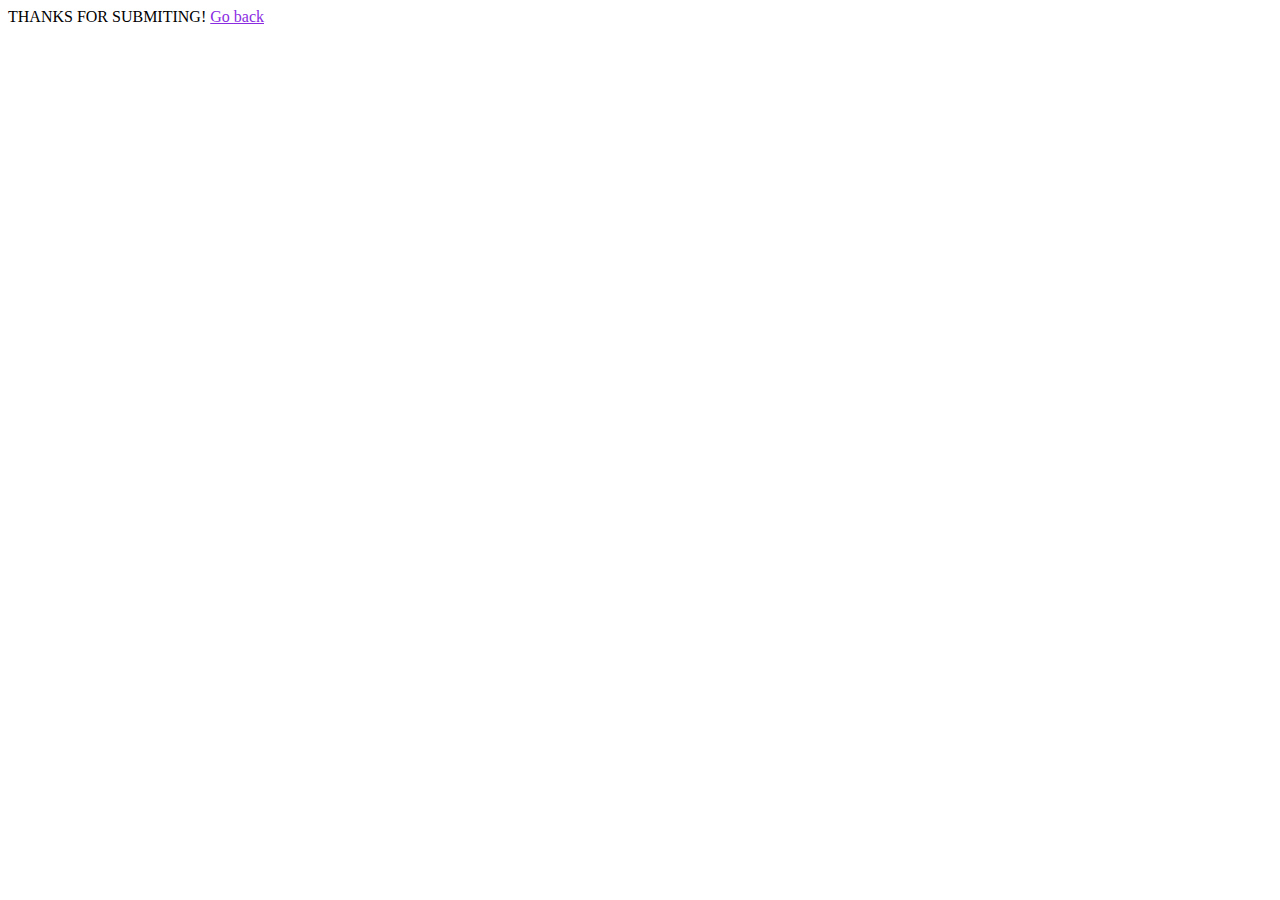
<file: submit-success.html>
<!DOCTYPE html>
<html lang="en">
<head>
    <meta charset="UTF-8">
    <meta name="viewport" content="width=device-width, initial-scale=1.0">
    <title>Document</title>
</head>
<body>
    THANKS FOR SUBMITING!
    <a href="index.html" style="color:blueviolet">Go back</a>
</body>
</html>
</file>
